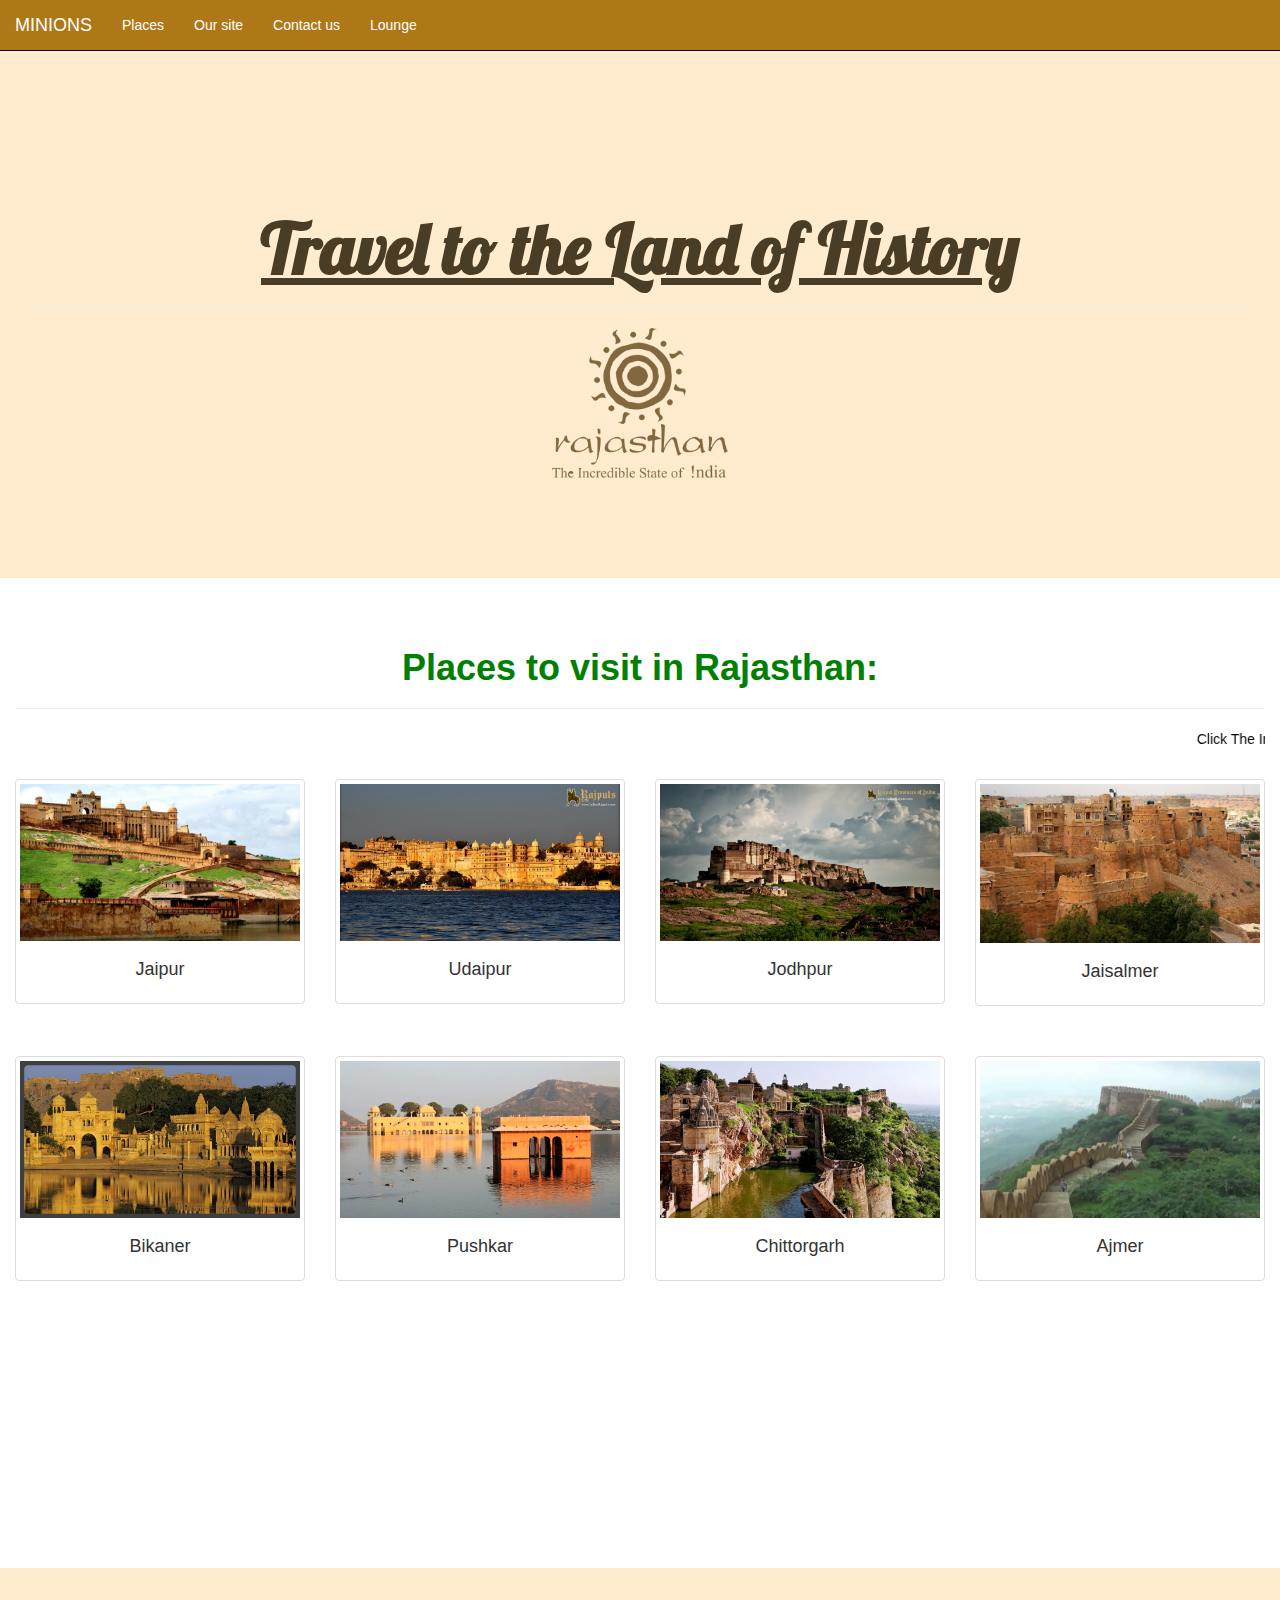
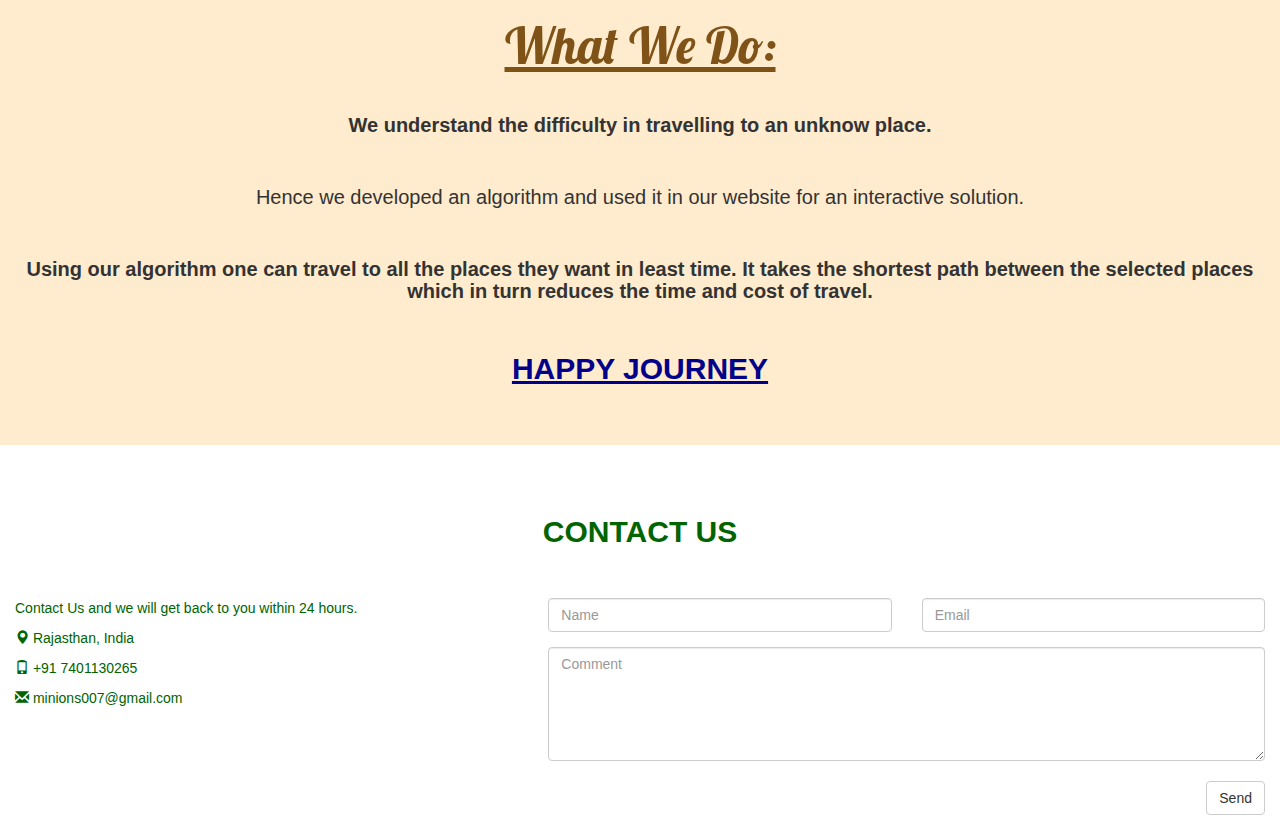
<file: index.html>
<html>
<head><title>Minions Tours and travels</title>

<link rel="stylesheet" href="https://maxcdn.bootstrapcdn.com/bootstrap/3.3.7/css/bootstrap.min.css">
<link rel="stylesheet" href="index.css">
<script src="https://ajax.googleapis.com/ajax/libs/jquery/3.2.1/jquery.min.js"></script>
<link href="https://fonts.googleapis.com/css?family=Lobster" rel="stylesheet"> 
<link rel="stylesheet" href="lightbox.css">
<link rel="stylesheet" href="animate.css">
 <script>
  $(document).ready(function() {
    $("#logo1").addClass("animated bounce");
	 $("#cod").addClass("animated slideInUp");
  });
</script>
<style>
#jny{
font-size:30px;
color:darkblue;
}
</style>


</head>
<body>
<nav class="navbar navbar-inverse bg-primary navbar-fixed-top" style="background-color: #AF7817;>
  <div class="container-fluid">
    <div class="navbar-header">
      <a class="navbar-brand" href="#home" style="color:white">MINIONS</a>
    </div>
    <ul class="nav navbar-nav">
      <li><a href="#edu" style="color:white">Places</a></li>
      <li><a href="#cod" style="color:white">Our site</a></li>
      <li><a href="#con" style="color:white">Contact us</a></li>
	  <li><a href="lounge.html" style="color:white">Lounge</a></li>
    </ul>
  </div>
</nav> 

<div id="home">

<div class="container-fluid text-center dum">
  <H1 class="head head1"><strong><u>Travel to the Land of History</u></strong></H1>
  <hr>
   <img src="raj.png" class="img-responsive logo" id="logo1">
 
  <!--<h3 class="head">Join us Here:</h3>
  <a href="minions login.html" target="blank"><button type="button" class="btn btn-primary">Sign In</button></a>
  <a href="minions login.html" target="blank"><button type="button" class="btn btn-success"> Sign Up</button></a>-->
</div> 
</div>

  
 <div id="edu">
<div class="container-fluid text-center">
  <H1 style="color:green"><strong>Places to visit in Rajasthan:</strong></H1>
  <hr>
  <marquee style="color:black">Click The Images To Know About The Places</marquee>
  <div class="gallery">
    <div class="row">
    <div class="col-md-3">
    <a href="1.jpg" data-title="Experiene the heritage of pink city Jaipur" data-lightbox="places"><div class="thumbnail"><img src=1.jpg class="img-responsive"><div class="caption"><h4>Jaipur</h4></div></div></a>
    </div>
    <div class="col-md-3">
    <a href="2.jpg" data-title="Udaipur is full of surprises-from lakes to palaces it has its own flavour" data-lightbox="places"><div class="thumbnail"><img src=2.jpg class="img-responsive"><div class="caption"><h4>Udaipur</h4></div></div></a>
    </div>
    <div class="col-md-3">
    <a href="3.jpg" data-title="Come and visit the magnifiecient blue city Jodhpur " data-lightbox="places"><div class="thumbnail"><img src=3.jpg class="img-responsive"><div class="caption"><h4>Jodhpur</h4></div></div></a>
    </div>
    <div class="col-md-3">
    <a href="4.jpg" data-title="Experience the equisite golden tinge to the lands of Rajasthan in Jaisalmer" data-lightbox="places"><div class="thumbnail"><img src=4.jpg class="img-responsive"><div class="caption"><h4>Jaisalmer</h4></div></div></a>
    </div>

    </div>

    <div class="row">
    <div class="col-md-3">
    <a href="5.jpg" data-title="Mesmerise yourself with the beauty of Junahgarh fort in Bikaner" data-lightbox="places"><div class="thumbnail"><img src=5.jpg class="img-responsive"><div class="caption"><h4>Bikaner</h4></div></div></a>
    </div>
    <div class="col-md-3">
<a href="6.jpg" data-title="Visit the land of sacred 52 ghats :Pushkar" data-lightbox="places"><div class="thumbnail"><img src=6.jpg class="img-responsive"><div class="caption"><h4>Pushkar</h4></div></div></a>
    </div>
    <div class="col-md-3">
    <a href="7.jpg" data-title="Learn the history of glorious Rajasthan in Chittorgarh" data-lightbox="places"><div class="thumbnail"><img src=7.jpg class="img-responsive"><div class="caption"><h4>Chittorgarh</h4></div></div></a>
    </div>
    <div class="col-md-3">
    <a href="8.jpg" data-title="Visit and get your wishes fulfilled in Dargah Shareef , Ajmer" data-lightbox="places"><div class="thumbnail"><img src=8.jpg class="img-responsive"><div class="caption"><h4>Ajmer</h4></div></div></a>
    </div>
</div>  
</div>
</div> 
</div>
  
 


 <div id="cod">
 <div class="container-fluid text-center">
  <H1 class="sick"><u>What We Do:</u></H1>
  <hr>
  <h3 class="savage"><strong>We understand the difficulty in travelling to an unknow place.</h3>
  <br>
  <h3 class="savage">Hence we developed an algorithm and used it in our website for an interactive solution.</h3>
  <br>
  <h3 class="savage">Using our algorithm one can travel to all the places they want in least time. It takes the shortest path between the selected places which in turn reduces the time and cost of travel.</strong></h3>
  <br>
  <h1 id="jny"><strong><u>HAPPY JOURNEY</u></strong></h1>
   

</div>
</div>



 <div class="container-fluid bg-grey" id="con">
  <h2 class="text-center ct"><strong>CONTACT US</strong></h2>
  
  <div class="row">
    <div class="col-sm-5">
      <p>Contact Us and we will get back to you within 24 hours.</p>
      <p><span class="glyphicon glyphicon-map-marker"></span> Rajasthan, India</p>
      <p><span class="glyphicon glyphicon-phone"></span> +91 7401130265</p>
      <p><span class="glyphicon glyphicon-envelope"></span> minions007@gmail.com</p>
    </div>
    <div class="col-sm-7">
      <div class="row">
        <div class="col-sm-6 form-group">
          <input class="form-control" id="name" name="name" placeholder="Name" type="text" required>
        </div>
        <div class="col-sm-6 form-group">
          <input class="form-control" id="email" name="email" placeholder="Email" type="email" required>
        </div>
      </div>
      <textarea class="form-control" id="comments" name="comments" placeholder="Comment" rows="5"></textarea><br>
      <div class="row">
        <div class="col-sm-12 form-group">
          <button class="btn btn-default pull-right" type="submit">Send</button>
        </div>
      </div>
    </div>
  </div>
</div>
<script src="https://ajax.googleapis.com/ajax/libs/jquery/3.2.1/jquery.min.js"></script>
<script src="lightbox.min.js"></script>


<script src="https://maxcdn.bootstrapcdn.com/bootstrap/3.3.7/js/bootstrap.min.js"></script> 
</body>
</html>
</file>
<file: index.css>
.dum{
  margin-top:30px;
  padding:100px 30px 100px 30px; 
// background-image: url("india.jpg");
 //background-color:white;

    /* Full height */
    //height: 100%;

    /* Center and scale the image nicely */
    background-position: center;
    background-repeat: no-repeat;
    background-size: cover;
}
.thumbnail{
  margin-top:30px;
}
.head
{
  color:#493D26;
  font-family: 'Lobster',cursive;
  font-size:70px;
     
}
.head1{
	margin-top: 80px;
}
#edu{
  
  //background-image: url("pla.jpg");
  background-color:white;

    /* Full height */
    height: 110%;

    /* Center and scale the image nicely */
    background-position: center;
    background-repeat: no-repeat;
    background-size: cover;
	padding-top:50px;
}
#cod{
  //background-image: url("ajmer.jpg");

    /* Full height */
    //height: 100%;

    /* Center and scale the image nicely */
    background-position: center;
    background-repeat: no-repeat;
    background-size: cover;
	 background-color:#FFEBCD;
	 margin-bottom:50px;
	 padding-bottom:50px;
  
}
.whhy{
  color:white;
}
.ct{
margin-bottom:50px;}
#pro{
 background-image: url("ajmer.jpg");

    /* Full height */
    height: 100%;

    /* Center and scale the image nicely */
    background-position: center;
    background-repeat: no-repeat;
    background-size: cover;
}
#con{
  margin-top:10px;
  color:darkgreen;
}

.sick{
	margin-top: 50px;
	
	font-size: 50px;
	color: #7F5217;
	font-family: 'Lobster',cursive;
}
.savage{
	font-size: 20px;
	color: darkblack;
}
.logo{
	max-height: 150px;
	margin:0 auto;
}
#home{
background-color:#FFEBCD;	
}
</file>
